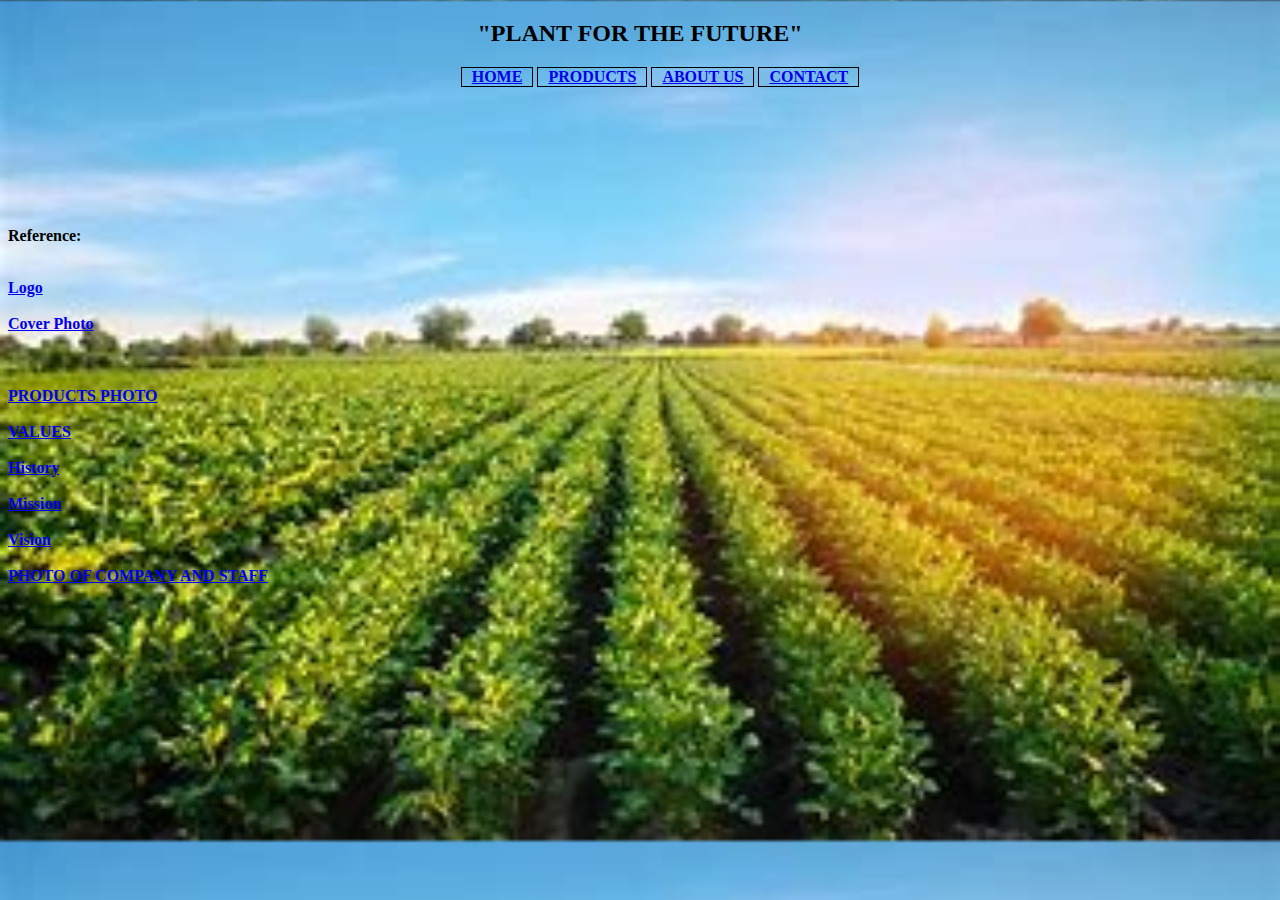
<file: index.html>
<!doctype html>
<html>
     <head>
          <title>My First Document</title>
		 <link rel ="stylesheet" type="text/css" href="template.css">
		  
		       </head>
			   <style> body {background-image:url(background1.jpg);background-size:cover;}</style>
			   <body>
					     <h2><center> "PLANT FOR THE FUTURE" </center></h2>
					     <b><ul><center>
					           <li> <a href="home.html">HOME</a></li>
							   <li> <a href="product.html">PRODUCTS</a></li>
						       <li> <a href="About us.html">ABOUT US</a></li>
						       <li> <a href="contact.html">CONTACT</a></li>
				     </ul> <b></center>
					 <br>
					 <br>
					 <br>
					 <br>
					  <br>
					  <br>
					
					 
					 <p>Reference:</p>
					 
					 <br><a href="https://www.vectorstock.com/royalty-free-vectors/vegetable-farm-logo-vectors">Logo</a></br>
					 <br><a href="bing.com/images">Cover Photo</a></br>
					<br><a href="https://www.bing.com/search?q=light+background&FORM=HDRSC1"Cover Photo</a></br>
					<br><a href ="bing.com/images">PRODUCTS PHOTO</a></li></br>
					<br><a href = "https://mcentireproduce.com/about-us/missionvisionvalues">VALUES</a></br>
					<br><a href = "https://www.bing.com/search?q=the+history+of+the+farm+organic+food&aqs=edge.6.69i64i450l8.7343647j0j1&FORM=ANAB01&PC=U531">History</a></li></br>
					<br><a href = "www.titanfarms.com/about-us/mission-vision-values.aspx">Mission</a></br>
					<br><a href = "www.titanfarms.com/about-us/mission-vision-values.aspx">Vision</a></br>
					<br><a href = "https://www.bing.com/search?q=vegetables+farm+photo+and+staff&aqs=edge.1.69i64i450l8.977792j0j4&FORM=ANAB01&PC=U531">PHOTO OF COMPANY AND STAFF</a></li></br>					
					 
					</body>
</html>
</file>
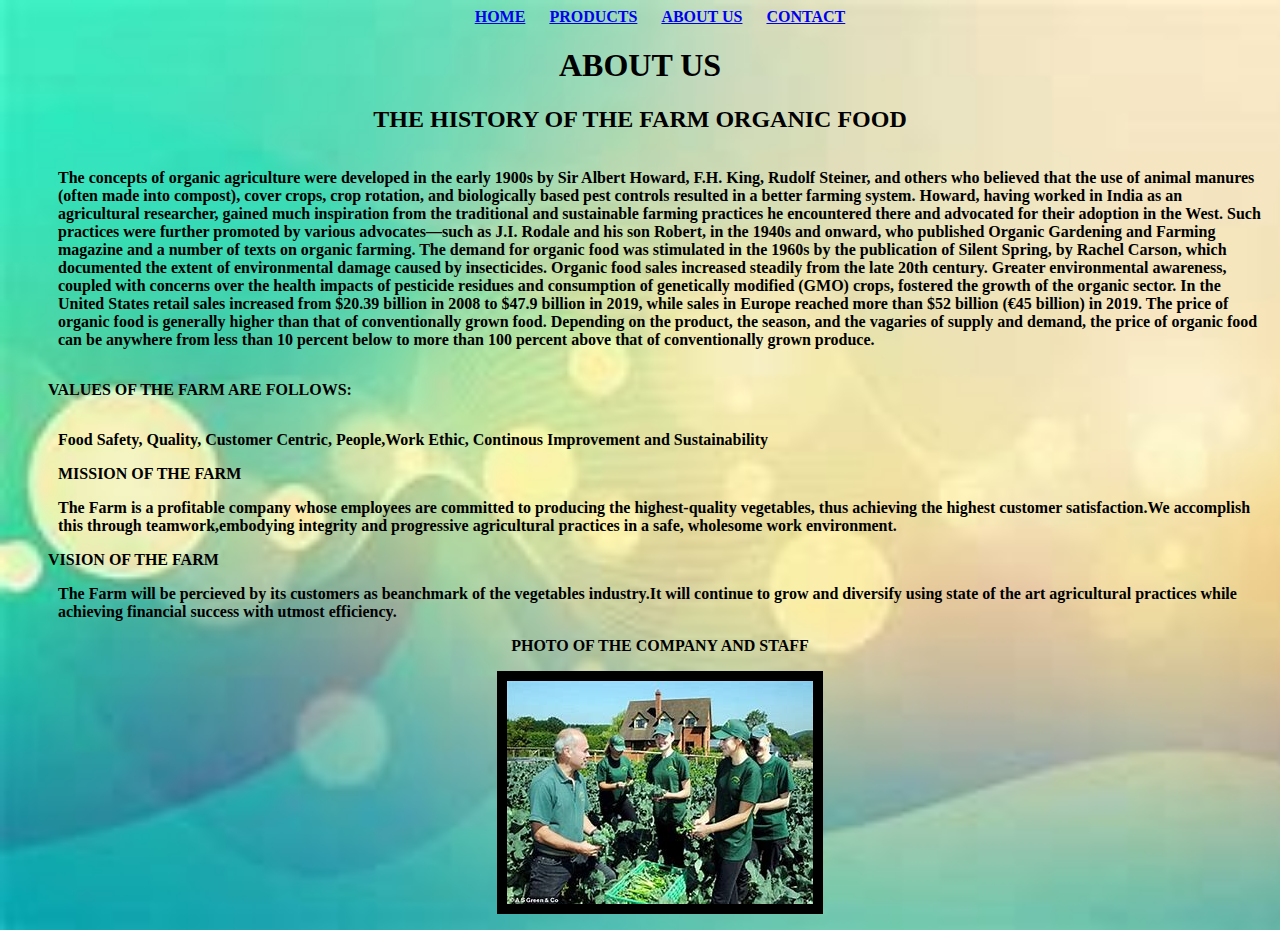
<file: About us.html>
<!doctype.html>
<html>
      <head>
	  <title>ABOUT US</title>
	  <link rel ="stylesheet" type="text/css" href="template3.css">
	  <link rel ="stylesheet" type="text/css" href="template1.css">
	  </head>
	  <style> body {background-image:url(background2.jpg);background-size:cover;}</style>
	  <body>
	  <b><ul><center>
					           <li> <a href="home.html">HOME</a></li>
							   <li> <a href="product.html">PRODUCTS</a></li>
						       <li> <a href="About us.html">ABOUT US</a></li>
						       <li> <a href="contact.html">CONTACT</a></li>
				     </ul> <b></center>
	  <center><h1>ABOUT US</h1></center>
	  <center><h2>THE HISTORY OF THE FARM ORGANIC FOOD</h2></center>
	 <ul>
	 <li><p>The concepts of organic agriculture were developed in the early 1900s by Sir Albert Howard, F.H. King, Rudolf Steiner, and others who believed that the use of animal manures (often made into compost), cover crops, crop rotation, and biologically based pest controls resulted in a better farming system. Howard, having worked in India as an agricultural researcher, gained much inspiration from the traditional and sustainable farming practices he encountered there and advocated for their adoption in the West. Such practices were further promoted by various advocates—such as J.I. Rodale and his son Robert, in the 1940s and onward, who published Organic Gardening and Farming magazine and a number of texts on organic farming. The demand for organic food was stimulated in the 1960s by the publication of Silent Spring, by Rachel Carson, which documented the extent of environmental damage caused by insecticides.
                  Organic food sales increased steadily from the late 20th century. Greater environmental awareness, coupled with concerns over the health impacts of pesticide residues and consumption of genetically modified (GMO) crops, fostered the growth of the organic sector. In the United States retail sales increased from $20.39 billion in 2008 to $47.9 billion in 2019, while sales in Europe reached more than $52 billion (€45 billion) in 2019.
				  The price of organic food is generally higher than that of conventionally grown food. Depending on the product, the season, and the vagaries of supply and demand, the price of organic food can be anywhere from less than 10 percent below to more than 100 percent above that of conventionally grown produce.</p></li>
	<p>VALUES OF THE FARM ARE FOLLOWS:</p>
	<li><p>Food Safety, Quality, Customer Centric, People,Work Ethic, Continous Improvement and Sustainability</p>
	<p>MISSION OF THE FARM</p>
	<li>The Farm is a profitable company whose employees are committed to producing the highest-quality vegetables, thus achieving the highest customer satisfaction.We accomplish this through teamwork,embodying integrity and progressive agricultural practices in a safe, wholesome work environment.</li>
	<p>VISION OF THE FARM</p>
	<li>The Farm will be percieved by its customers as beanchmark of the vegetables industry.It will continue to grow and diversify using state of the art agricultural practices while achieving financial success with utmost efficiency.</li>
	<p><center>PHOTO OF THE COMPANY AND STAFF</p></center>
    <center> <img src="PHOTO.jpg"</center>
	</ul>
	
	 </body>
</html>
</file>
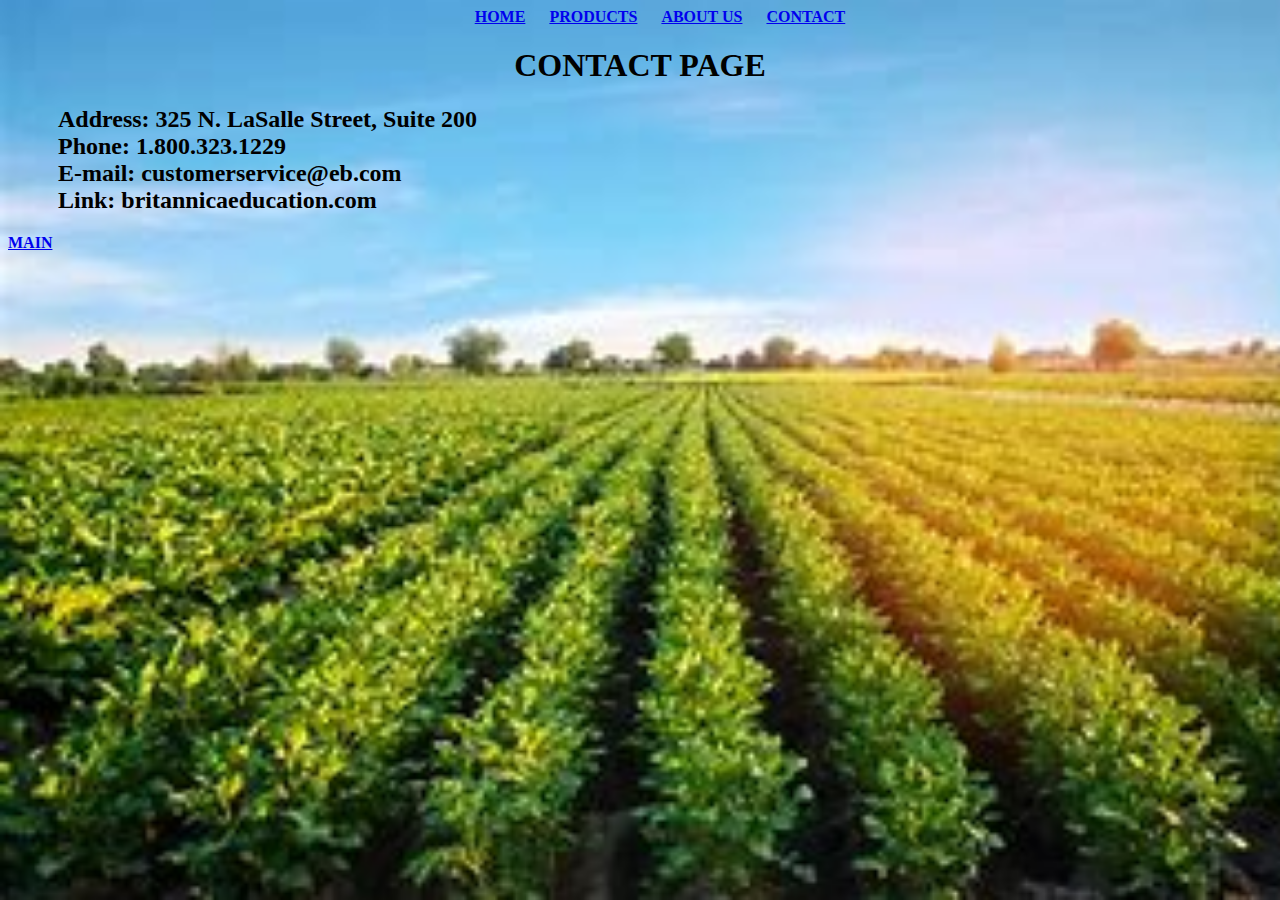
<file: contact.html>
<!doctype.html>
<html>
      <head>
	  <title>CONTACT</title>
	  </head>
	  <style> body {background-image:url(background1.jpg);background-size:cover;}</style>
	  <body>
	   <link rel ="stylesheet" type="text/css" href="template3.css">
	  <b><ul><center>
					           <li> <a href="home.html">HOME</a></li>
							   <li> <a href="product.html">PRODUCTS</a></li>
						       <li> <a href="About us.html">ABOUT US</a></li>
						       <li> <a href="contact.html">CONTACT</a></li>
				     </ul> <b></center>
	  <center><h1>CONTACT PAGE</h1></center>
	  <ul><h2>
	  <li>Address: 325 N. LaSalle Street, Suite 200</li><br>
	  <li>Phone: 1.800.323.1229</li><br>
	  <li>E-mail: customerservice@eb.com</li><br>
	  <li>Link: britannicaeducation.com</li><br>
	  </ul></h2>
	  <a href="index.html">MAIN</a>
	
	  </body>
</html>
</file>
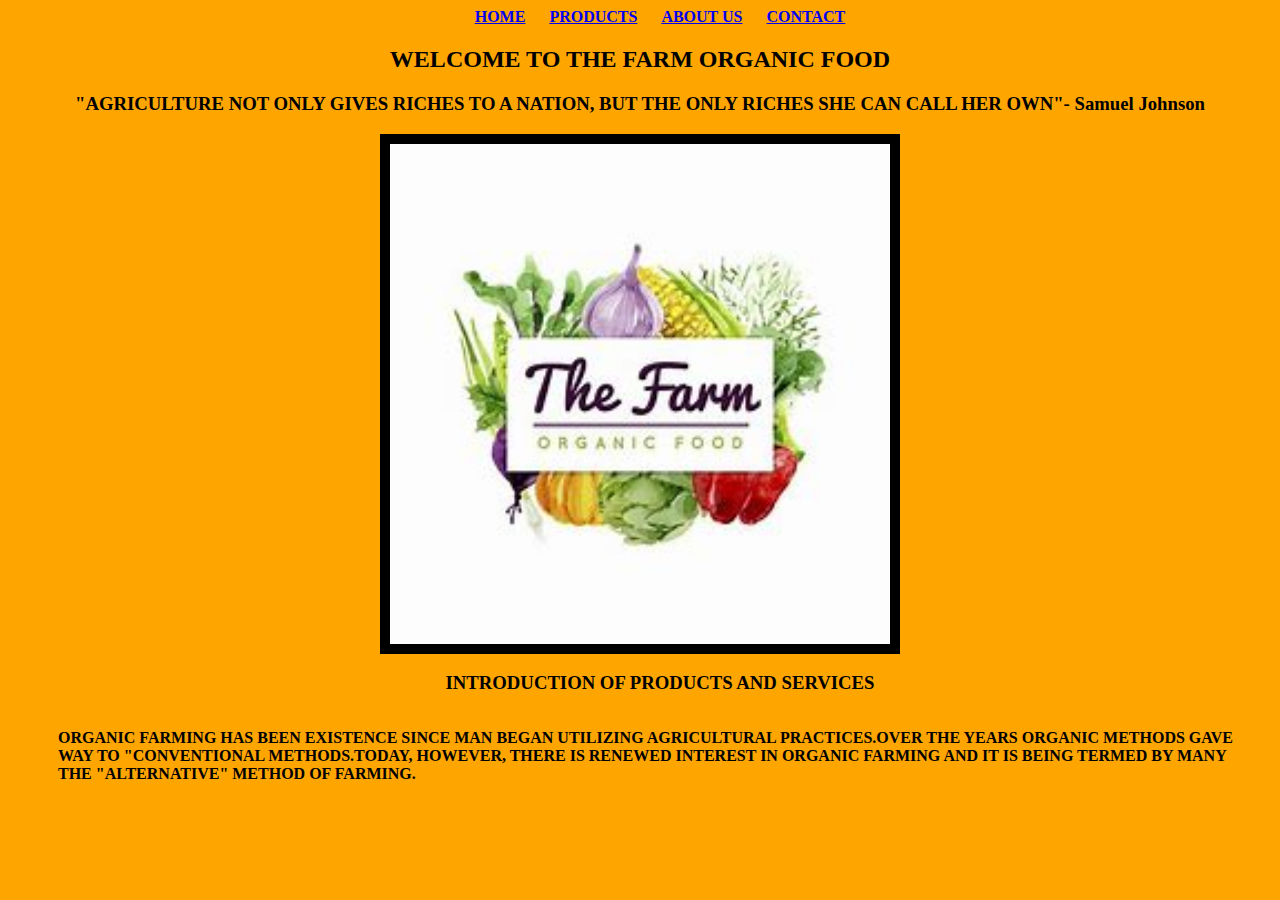
<file: home.html>
<!doctype.html>
<html>
      <head>
	  <title>Home</title>
	   <link rel ="stylesheet" type="text/css" href="template3.css">
	   <link rel ="stylesheet" type="text/css" href="template1.css">
	  </head>
	  <body>
	  <b><ul><center>
					           <li> <a href="home.html">HOME</a></li>
							   <li> <a href="product.html">PRODUCTS</a></li>
						       <li> <a href="About us.html">ABOUT US</a></li>
						       <li> <a href="contact.html">CONTACT</a></li>
				     </ul> <b></center>
	  <center><h2> WELCOME TO THE FARM ORGANIC FOOD</h2>
	  <h3> "AGRICULTURE NOT ONLY GIVES RICHES TO A NATION, BUT THE ONLY RICHES SHE CAN CALL HER OWN"- Samuel Johnson</h3>
	  <img src="logo.jpg" height=500px; width=500px;></center>
	  <ul><h3><center>INTRODUCTION OF PRODUCTS AND SERVICES</h3></center>
	  <li><p>ORGANIC FARMING HAS BEEN EXISTENCE SINCE MAN BEGAN UTILIZING AGRICULTURAL PRACTICES.OVER THE YEARS ORGANIC METHODS GAVE WAY TO "CONVENTIONAL METHODS.TODAY, HOWEVER, THERE IS RENEWED INTEREST IN ORGANIC FARMING AND IT IS BEING TERMED BY MANY THE "ALTERNATIVE" METHOD OF FARMING.</li>
      </ul>
	  </body>
</html>
</file>
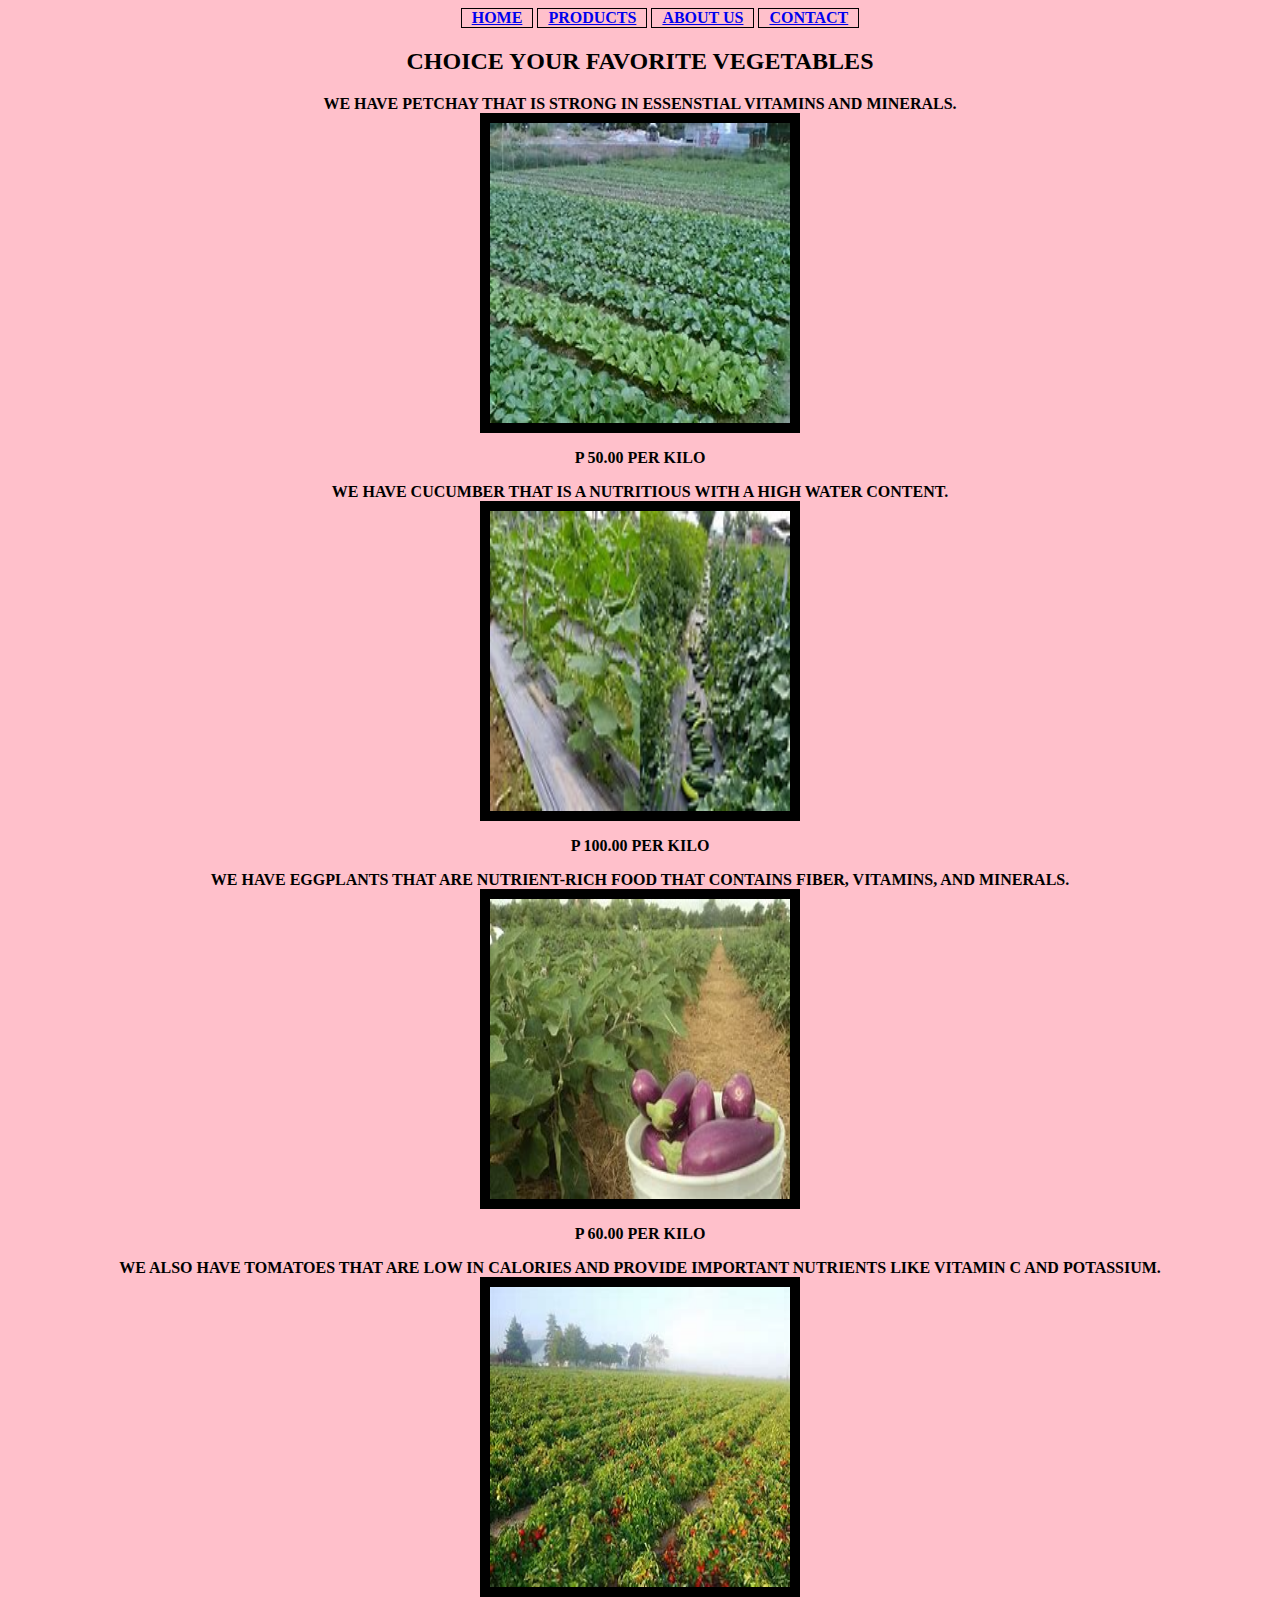
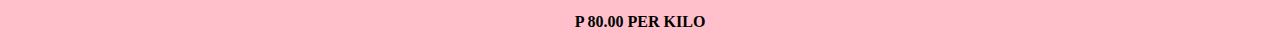
<file: product.html>
<!doctype.html>
<html>
      <head>
	  <title>PRODUCTS</title>
	   <link rel ="stylesheet" type="text/css" href="template.css">
	   <link rel ="stylesheet" type="text/css" href="template2.css">
	  </head>
	  <body>
	  <b><ul><center>
					           <li> <a href="home.html">HOME</a></li>
							   <li> <a href="product.html">PRODUCTS</a></li>
						       <li> <a href="About us.html">ABOUT US</a></li>
						       <li> <a href="contact.html">CONTACT</a></li>
				     </ul> <b></center>
	  <center><h2> CHOICE YOUR FAVORITE VEGETABLES</h2></center>
	  <h3> </h3>
	  <p> <center> WE HAVE PETCHAY THAT IS STRONG IN ESSENSTIAL VITAMINS AND MINERALS.</center>
	  <center> <img src="PETCHAY.jpg" HEIGHT=300; WIDTH=300</center><p> P 50.00 PER KILO
	  <p1> <center> WE HAVE CUCUMBER THAT IS A NUTRITIOUS WITH A HIGH WATER CONTENT.  </center>
	    <CENTER><img src="CUCUMBER.jpg"HEIGHT=300; WIDTH=300</center> <p> P 100.00 PER KILO
	 <p2><center> WE HAVE EGGPLANTS THAT ARE NUTRIENT-RICH FOOD THAT CONTAINS FIBER, VITAMINS, AND MINERALS.</center>
		 <img src="EGGPLANT.jpg"HEIGHT=300; WIDTH=300</center><p> P 60.00 PER KILO
	 <p3><center> WE ALSO HAVE TOMATOES THAT ARE LOW IN CALORIES AND PROVIDE IMPORTANT NUTRIENTS LIKE VITAMIN C AND POTASSIUM.</center>
	 <center><img src="TOMATO.jpg"HEIGHT=300; WIDTH=300</center><p> P 80.00 PER KILO
	  </body>
</html>
</file>
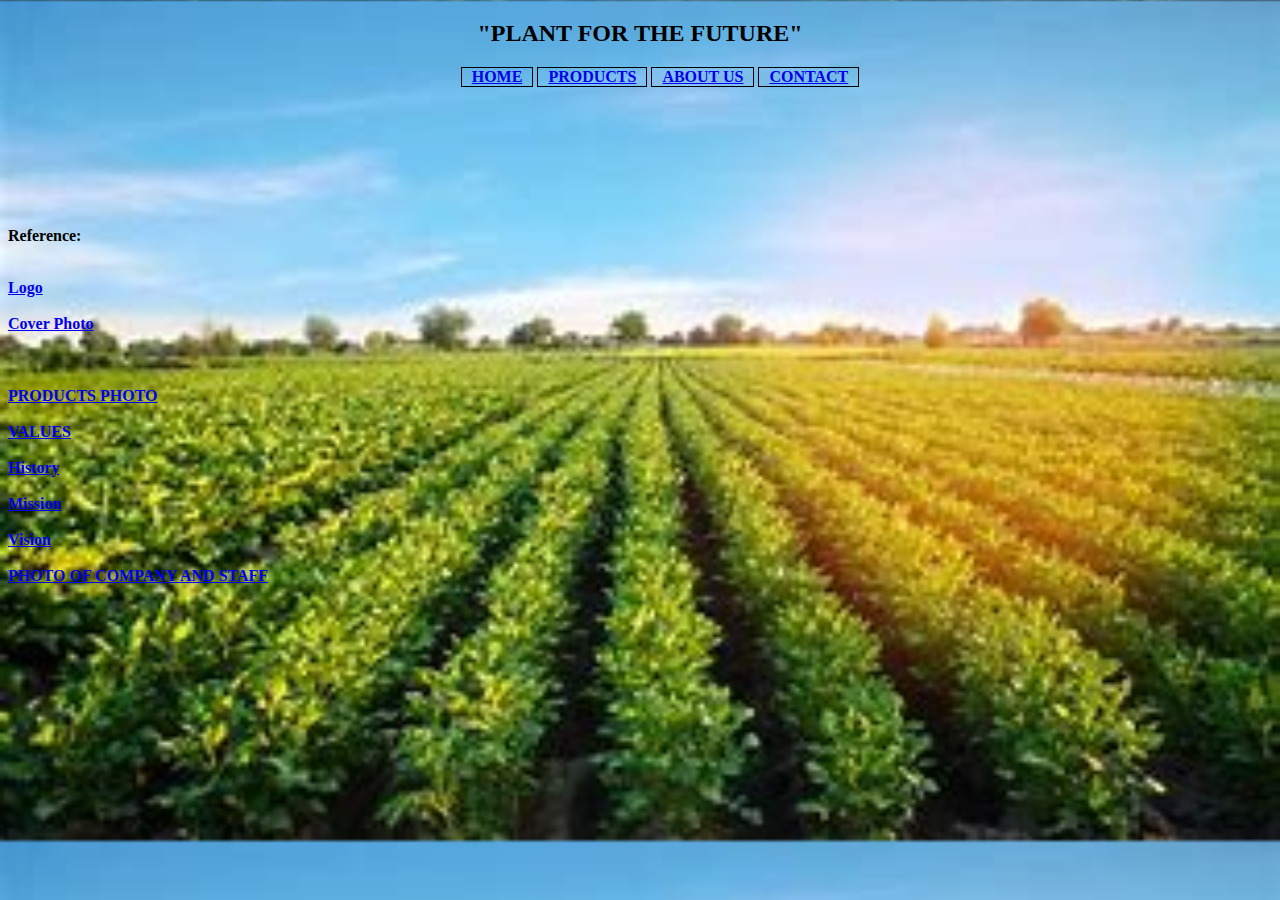
<file: template.html>
<!doctype html>
<html>
     <head>
          <title>My First Document</title>
		 <link rel ="stylesheet" type="text/css" href="template.css">
		  
		       </head>
			   <style> body {background-image:url(background1.jpg);background-size:cover;}</style>
			   <body>
					     <h2><center> "PLANT FOR THE FUTURE" </center></h2>
					     <b><ul><center>
					           <li> <a href="home.html">HOME</a></li>
							   <li> <a href="product.html">PRODUCTS</a></li>
						       <li> <a href="About us.html">ABOUT US</a></li>
						       <li> <a href="contact.html">CONTACT</a></li>
				     </ul> <b></center>
					 <br>
					 <br>
					 <br>
					 <br>
					  <br>
					  <br>
					
					 
					 <p>Reference:</p>
					 
					 <br><a href="https://www.vectorstock.com/royalty-free-vectors/vegetable-farm-logo-vectors">Logo</a></br>
					 <br><a href="bing.com/images">Cover Photo</a></br>
					<br><a href="https://www.bing.com/search?q=light+background&FORM=HDRSC1"Cover Photo</a></br>
					<br><a href ="bing.com/images">PRODUCTS PHOTO</a></li></br>
					<br><a href = "https://mcentireproduce.com/about-us/missionvisionvalues">VALUES</a></br>
					<br><a href = "https://www.bing.com/search?q=the+history+of+the+farm+organic+food&aqs=edge.6.69i64i450l8.7343647j0j1&FORM=ANAB01&PC=U531">History</a></li></br>
					<br><a href = "www.titanfarms.com/about-us/mission-vision-values.aspx">Mission</a></br>
					<br><a href = "www.titanfarms.com/about-us/mission-vision-values.aspx">Vision</a></br>
					<br><a href = "https://www.bing.com/search?q=vegetables+farm+photo+and+staff&aqs=edge.1.69i64i450l8.977792j0j4&FORM=ANAB01&PC=U531">PHOTO OF COMPANY AND STAFF</a></li></br>					
					 
					</body>
</html>
</file>
<file: template.css>
ul
{
list-style-type;
}
ul li
{
	display: inline-block;
	padding: 0px 10px;
	border:1px solid black;
}
h1{color:white-space;}
</file>
<file: template3.css>
ul
{
list-style-type;
}
ul li
{
	display: inline-block;
	padding: 0px 10px;
}
h1{color:white-space;}
</file>
<file: template1.css>
body
{
background-color: orange;
}
h2(color:black;)
   p{font-size:20px}
   p{center}
  img{
   border:10px solid black;
  }
</file>
<file: template2.css>
body
{
background-color: pink;
}
h2(color:black;)
   p{font-size:20px}
  img{
   border:10px solid black;
  }
</file>
